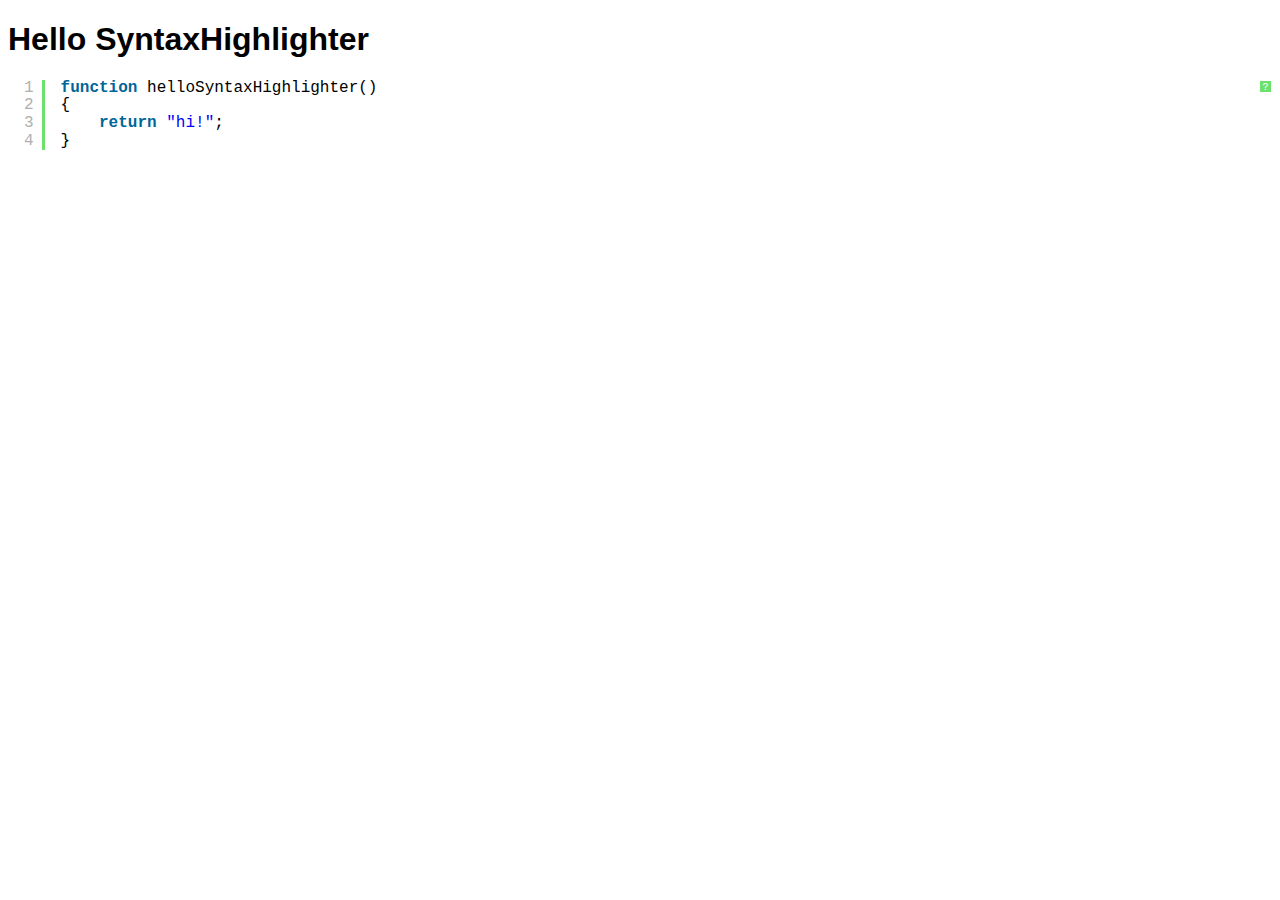
<file: external/syntaxhighlighter/index.html>
<!DOCTYPE html PUBLIC "-//W3C//DTD XHTML 1.0 Strict//EN" "http://www.w3.org/TR/xhtml1/DTD/xhtml1-strict.dtd">
<html xmlns="http://www.w3.org/1999/xhtml" xml:lang="en" lang="en">
<head>
	<meta http-equiv="Content-Type" content="text/html; charset=UTF-8" />
	<title>Hello SyntaxHighlighter</title>
	<script type="text/javascript" src="scripts/shCore.js"></script>
	<script type="text/javascript" src="scripts/shBrushJScript.js"></script>
	<link type="text/css" rel="stylesheet" href="styles/shCoreDefault.css"/>
	<script type="text/javascript">SyntaxHighlighter.all();</script>
</head>

<body style="background: white; font-family: Helvetica">

<h1>Hello SyntaxHighlighter</h1>
<pre class="brush: js;">
function helloSyntaxHighlighter()
{
	return "hi!";
}
</pre>

</html>
</file>
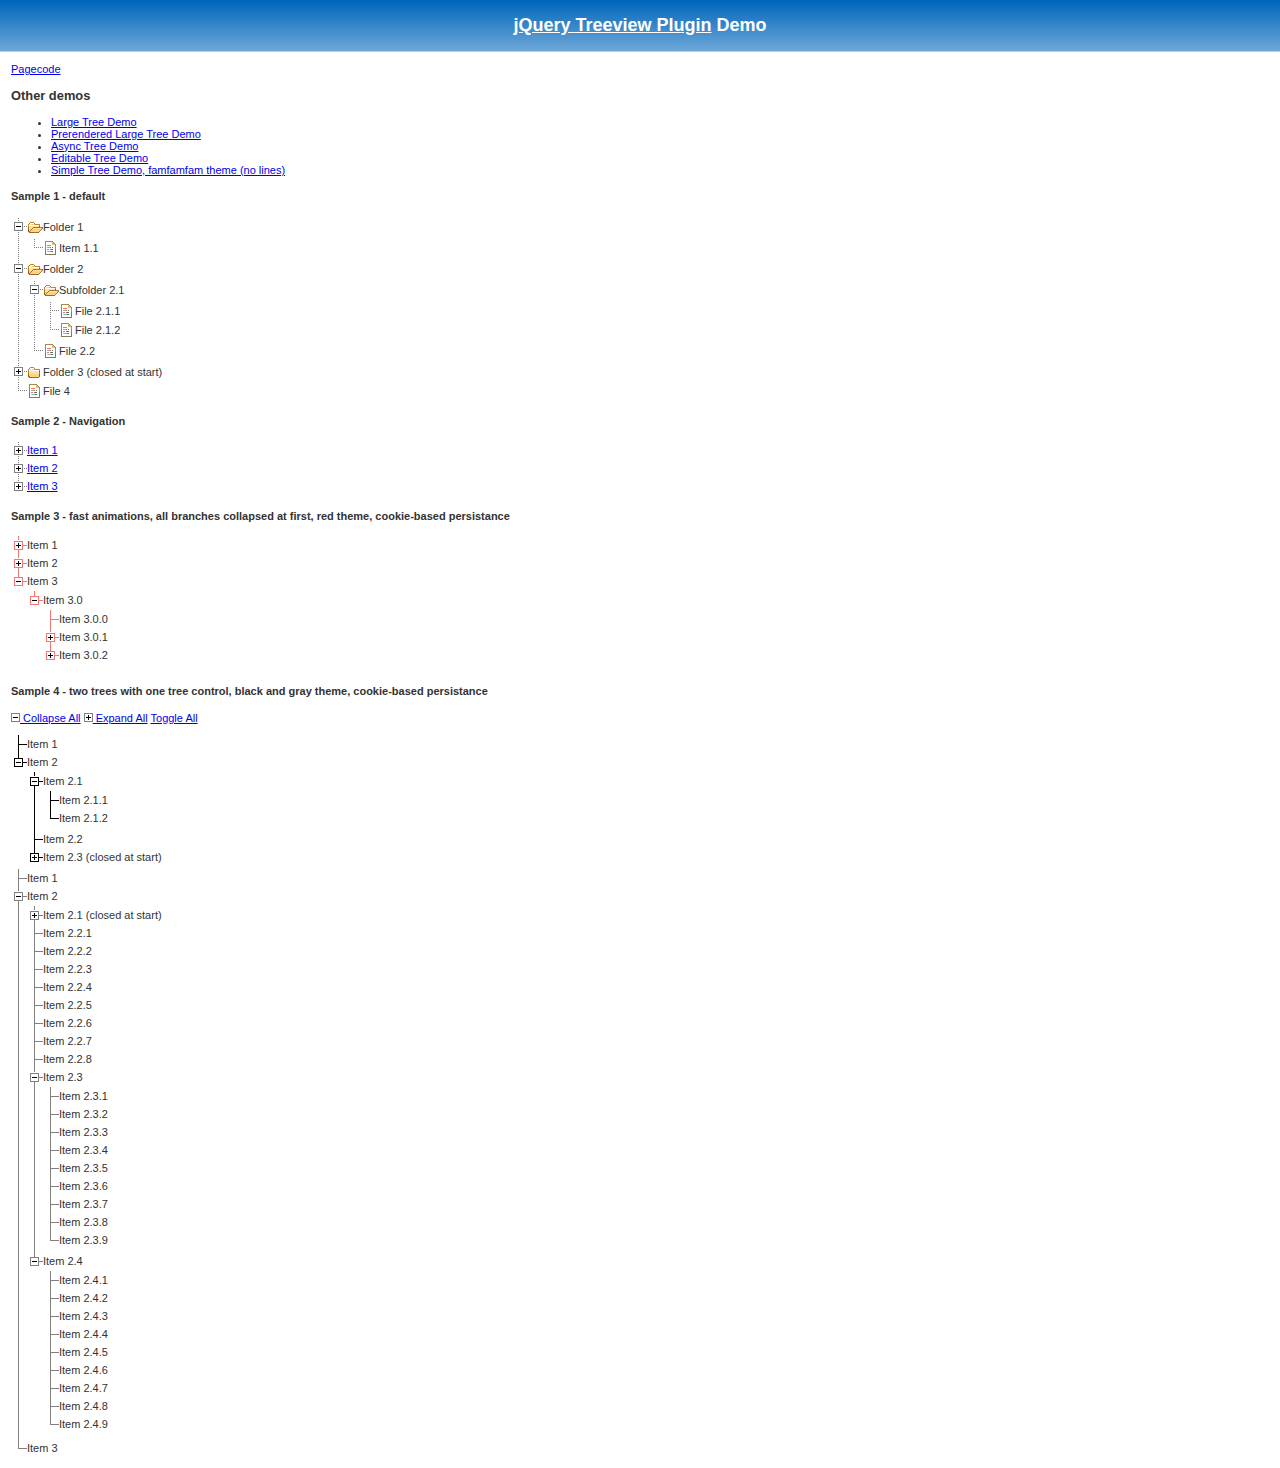
<file: external/treeview/demo/index.html>
<!DOCTYPE html PUBLIC "-//W3C//DTD XHTML 1.0 Transitional//EN" "http://www.w3.org/TR/xhtml1/DTD/xhtml1-transitional.dtd">
<html xmlns="http://www.w3.org/1999/xhtml">
<head>

	<meta http-equiv="content-type" content="text/html; charset=iso-8859-1"/>
	<title>jQuery treeview</title>

	<link rel="stylesheet" href="../jquery.treeview.css" />
	<link rel="stylesheet" href="screen.css" />

	<script src="https://ajax.googleapis.com/ajax/libs/jquery/1.7/jquery.min.js"></script>
	<script src="jquery.cookie.js"></script>
	<script src="../jquery.treeview.js"></script>

	<script type="text/javascript" src="demo.js"></script>

	</head>
	<body>

	<h1 id="banner"><a href="http://bassistance.de/jquery-plugins/jquery-plugin-treeview/">jQuery Treeview Plugin</a> Demo</h1>
	<div id="main">

	<a href="demo.js">Pagecode</a>

	<h3>Other demos</h3>
	<ul>
		<li><a href="large.html">Large Tree Demo</a></li>
		<li><a href="prerendered.html">Prerendered Large Tree Demo</a></li>
		<li><a href="async.html">Async Tree Demo</a></li>
		<li><a href="edit.html">Editable Tree Demo</a></li>
		<li><a href="simple.html">Simple Tree Demo, famfamfam theme (no lines)</a></li>
	</ul>

	<h4>Sample 1 - default</h4>
	<ul id="browser" class="filetree">
		<li><span class="folder">Folder 1</span>
			<ul>
				<li><span class="file">Item 1.1</span></li>
			</ul>
		</li>
		<li><span class="folder">Folder 2</span>
			<ul>
				<li><span class="folder">Subfolder 2.1</span>
					<ul id="folder21">
						<li><span class="file">File 2.1.1</span></li>
						<li><span class="file">File 2.1.2</span></li>
					</ul>
				</li>
				<li><span class="file">File 2.2</span></li>
			</ul>
		</li>
		<li class="closed"><span class="folder">Folder 3 (closed at start)</span>
			<ul>
				<li><span class="file">File 3.1</span></li>
			</ul>
		</li>
		<li><span class="file">File 4</span></li>
	</ul>

	<h4>Sample 2 - Navigation</h4>

	<ul id="navigation">
		<li><a href="?1">Item 1</a>
			<ul>
				<li><a href="?1.0">Item 1.0</a>
					<ul>
						<li><a href="?1.0.0">Item 1.0.0</a></li>
					</ul>
				</li>
				<li><a href="?1.1">Item 1.1</a></li>
				<li><a href="?1.2">Item 1.2</a>
					<ul>
						<li><a href="?1.2.0">Item 1.2.0</a>
						<ul>
							<li><a href="?1.2.0.0">Item 1.2.0.0</a></li>
							<li><a href="?1.2.0.1">Item 1.2.0.1</a></li>
							<li><a href="?1.2.0.2">Item 1.2.0.2</a></li>
						</ul>
					</li>
						<li><a href="?1.2.1">Item 1.2.1</a>
						<ul>
							<li><a href="?1.2.1.0">Item 1.2.1.0</a></li>
						</ul>
					</li>
						<li><a href="?1.2.2">Item 1.2.2</a>
						<ul>
							<li><a href="?1.2.2.0">Item 1.2.2.0</a></li>
							<li><a href="?1.2.2.1">Item 1.2.2.1</a></li>
							<li><a href="?1.2.2.2">Item 1.2.2.2</a></li>
						</ul>
					</li>
					</ul>
				</li>
			</ul>
		</li>
		<li><a href="?2">Item 2</a>
			<ul>
				<li><span>Item 2.0</span>
					<ul>
						<li><a href="?2.0.0">Item 2.0.0</a>
						<ul>
							<li><a href="?2.0.0.0">Item 2.0.0.0</a></li>
							<li><a href="?2.0.0.1">Item 2.0.0.1</a></li>
						</ul>
					</li>
					</ul>
				</li>
				<li><a href="?2.1">Item 2.1</a>
					<ul>
						<li><a href="?2.1.0">Item 2.1.0</a>
						<ul>
							<li><a href="?2.1.0.0">Item 2.1.0.0</a></li>
						</ul>
					</li>
						<li><a href="?2.1.1">Item 2.1.1</a>
						<ul>
							<li><a href="?2.1.1.0abc">Item 2.1.1.0</a></li>
							<li><a href="?2.1.1.1">Item 2.1.1.1</a></li>
							<li><a href="?2.1.1.2">Item 2.1.1.2</a></li>
						</ul>
					</li>
						<li><a href="?2.1.2">Item 2.1.2</a>
						<ul>
							<li><a href="?2.1.2.0">Item 2.1.2.0</a></li>
							<li><a href="?2.1.2.1">Item 2.1.2.1</a></li>
							<li><a href="?2.1.2.2">Item 2.1.2.2</a></li>
						</ul>
					</li>
					</ul>
				</li>
			</ul>
		</li>
		<li><a href="?3">Item 3</a>
			<ul>
				<li class="open"><a href="?3.0">Item 3.0</a>
					<ul>
						<li><a href="?3.0.0">Item 3.0.0</a></li>
						<li><a href="?3.0.1">Item 3.0.1</a>
							<ul>
								<li><a href="?3.0.1.0">Item 3.0.1.0</a></li>
								<li><a href="?3.0.1.1">Item 3.0.1.1</a></li>
							</ul>
						</li>
						<li><a href="?3.0.2">Item 3.0.2</a>
							<ul>
								<li><a href="?3.0.2.0">Item 3.0.2.0</a></li>
								<li><a href="?3.0.2.1">Item 3.0.2.1</a></li>
								<li><a href="?3.0.2.2">Item 3.0.2.2</a></li>
							</ul>
						</li>
					</ul>
				</li>
			</ul>
		</li>
	</ul>

	<h4>Sample 3 - fast animations, all branches collapsed at first, red theme, cookie-based persistance</h4>
	<ul id="red" class="treeview-red">
	<li><span>Item 1</span>
		<ul>
			<li><span>Item 1.0</span>
				<ul>
					<li><span>Item 1.0.0</span></li>
				</ul>
			</li>
			<li><span>Item 1.1</span></li>
			<li><span>Item 1.2</span>
				<ul>
					<li><span>Item 1.2.0</span>
					<ul>
						<li><span>Item 1.2.0.0</span></li>
						<li><span>Item 1.2.0.1</span></li>
						<li><span>Item 1.2.0.2</span></li>
					</ul>
				</li>
					<li><span>Item 1.2.1</span>
					<ul>
						<li><span>Item 1.2.1.0</span></li>
					</ul>
				</li>
					<li><span>Item 1.2.2</span>
					<ul>
						<li><span>Item 1.2.2.0</span></li>
						<li><span>Item 1.2.2.1</span></li>
						<li><span>Item 1.2.2.2</span></li>
					</ul>
				</li>
				</ul>
			</li>
		</ul>
	</li>
	<li><span>Item 2</span>
		<ul>
			<li><span>Item 2.0</span>
				<ul>
					<li><span>Item 2.0.0</span>
					<ul>
						<li><span>Item 2.0.0.0</span></li>
						<li><span>Item 2.0.0.1</span></li>
					</ul>
				</li>
				</ul>
			</li>
			<li><span>Item 2.1</span>
				<ul>
					<li><span>Item 2.1.0</span>
					<ul>
						<li><span>Item 2.1.0.0</span></li>
					</ul>
				</li>
					<li><span>Item 2.1.1</span>
					<ul>
						<li><span>Item 2.1.1.0</span></li>
						<li><span>Item 2.1.1.1</span></li>
						<li><span>Item 2.1.1.2</span></li>
					</ul>
				</li>
					<li><span>Item 2.1.2</span>
					<ul>
						<li><span>Item 2.1.2.0</span></li>
						<li><span>Item 2.1.2.1</span></li>
						<li><span>Item 2.1.2.2</span></li>
					</ul>
				</li>
				</ul>
			</li>
		</ul>
	</li>
	<li class="open"><span>Item 3</span>
		<ul>
			<li class="open"><span>Item 3.0</span>
				<ul>
					<li><span>Item 3.0.0</span></li>
					<li><span>Item 3.0.1</span>
					<ul>
						<li><span>Item 3.0.1.0</span></li>
						<li><span>Item 3.0.1.1</span></li>
					</ul>

				</li>
					<li><span>Item 3.0.2</span>
					<ul>
						<li><span>Item 3.0.2.0</span></li>
						<li><span>Item 3.0.2.1</span></li>
						<li><span>Item 3.0.2.2</span></li>
					</ul>
				</li>
				</ul>
			</li>
		</ul>
	</li>
	</ul>

	<h4>Sample 4 - two trees with one tree control, black and gray theme, cookie-based persistance</h4>
	<div id="treecontrol">
		<a title="Collapse the entire tree below" href="#"><img src="../images/minus.gif" /> Collapse All</a>
		<a title="Expand the entire tree below" href="#"><img src="../images/plus.gif" /> Expand All</a>
		<a title="Toggle the tree below, opening closed branches, closing open branches" href="#">Toggle All</a>
	</div>
	<ul id="black" class="treeview-black">
		<li>Item 1</li>
		<li>
			<span>Item 2</span>
			<ul>
				<li>
					<span>Item 2.1</span>
					<ul>
						<li>Item 2.1.1</li>
						<li>Item 2.1.2</li>
					</ul>
				</li>
				<li>Item 2.2</li>
				<li class="closed">
					<span>Item 2.3 (closed at start)</span>
					<ul>
						<li>Item 2.3.1</li>
						<li>Item 2.3.2</li>
					</ul>
				</li>
			</ul>
		</li>
	</ul>
	<ul id="gray" class="treeview-gray">
		<li>Item 1</li>
		<li>
			<span>Item 2</span>
			<ul>
				<li class="closed">
					<span>Item 2.1 (closed at start)</span>
					<ul>
						<li>Item 2.1.1</li>
						<li>Item 2.1.2</li>
					</ul>
				</li>
				<li>Item 2.2.1</li>
				<li>Item 2.2.2</li>
				<li>Item 2.2.3</li>
				<li>Item 2.2.4</li>
				<li>Item 2.2.5</li>
				<li>Item 2.2.6</li>
				<li>Item 2.2.7</li>
				<li>Item 2.2.8</li>
				<li>
					<span>Item 2.3</span>
					<ul>
						<li>Item 2.3.1</li>
						<li>Item 2.3.2</li>
						<li>Item 2.3.3</li>
						<li>Item 2.3.4</li>
						<li>Item 2.3.5</li>
						<li>Item 2.3.6</li>
						<li>Item 2.3.7</li>
						<li>Item 2.3.8</li>
						<li>Item 2.3.9</li>
					</ul>
				</li>
				<li>
					<span>Item 2.4</span>
					<ul>
						<li>Item 2.4.1</li>
						<li>Item 2.4.2</li>
						<li>Item 2.4.3</li>
						<li>Item 2.4.4</li>
						<li>Item 2.4.5</li>
						<li>Item 2.4.6</li>
						<li>Item 2.4.7</li>
						<li>Item 2.4.8</li>
						<li>Item 2.4.9</li>
					</ul>
				</li>
			</ul>
		</li>
		<li>Item 3</li>
	</ul>

</div>

</body></html>
</file>
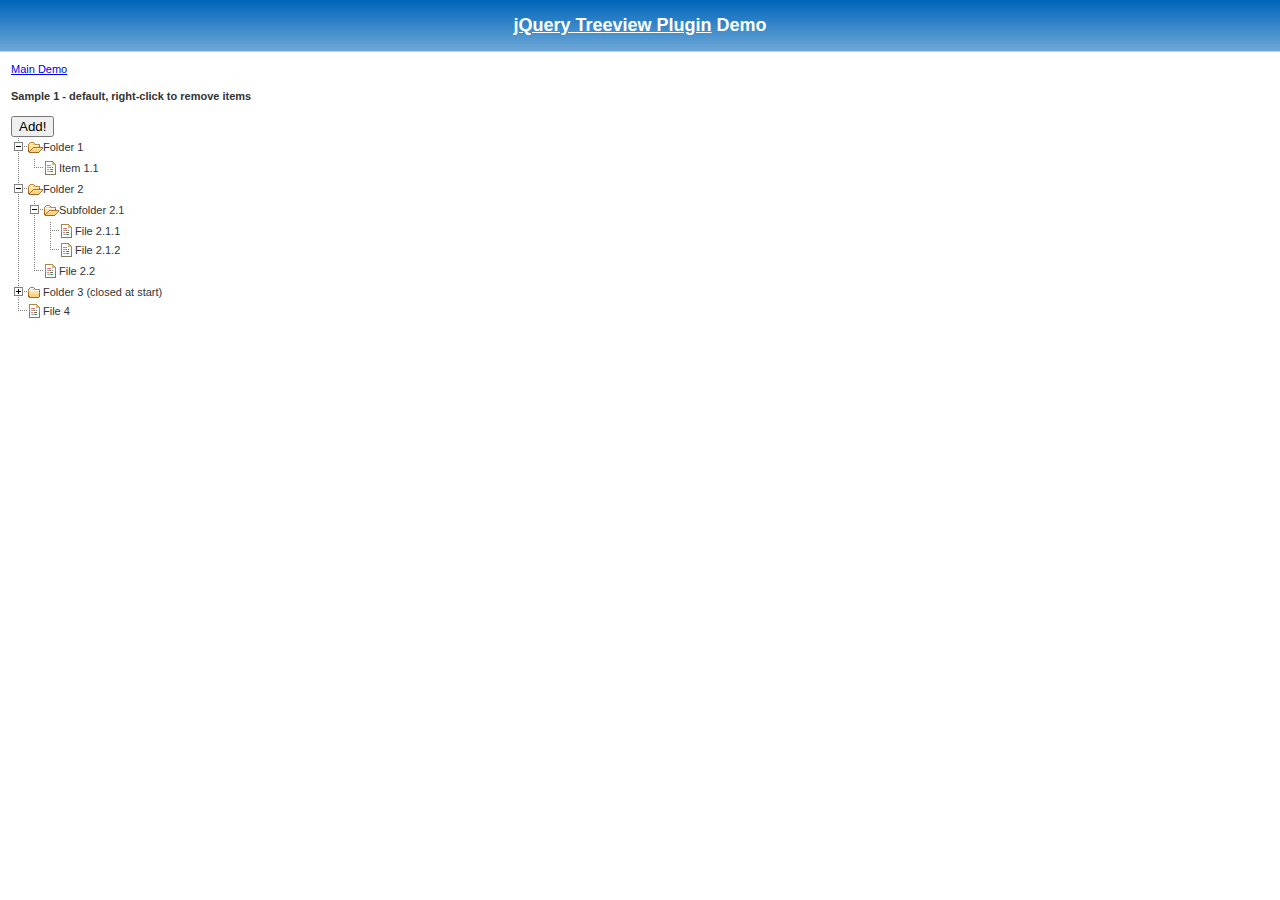
<file: external/treeview/demo/edit.html>
<!DOCTYPE html PUBLIC "-//W3C//DTD XHTML 1.0 Transitional//EN" "http://www.w3.org/TR/xhtml1/DTD/xhtml1-transitional.dtd">
<html xmlns="http://www.w3.org/1999/xhtml">
<head>

	<meta http-equiv="content-type" content="text/html; charset=iso-8859-1"/>
	<title>jQuery treeview</title>

	<link rel="stylesheet" href="../jquery.treeview.css" />
	<link rel="stylesheet" href="screen.css" />

	<script src="https://ajax.googleapis.com/ajax/libs/jquery/1.7/jquery.min.js"></script>
	<script src="jquery.cookie.js"></script>
	<script src="../jquery.treeview.js" type="text/javascript"></script>
	<script src="../jquery.treeview.edit.js" type="text/javascript"></script>

	<script type="text/javascript">
		$(function() {
			$("#browser").treeview();
			$("#add").click(function() {
				var branches = $("<li><span class='folder'>New Sublist</span><ul>" +
					"<li><span class='file'>Item1</span></li>" +
					"<li><span class='file'>Item2</span></li></ul></li>").appendTo("#browser");
				$("#browser").treeview({
					add: branches
				});
				branches = $("<li class='closed'><span class='folder'>New Sublist</span><ul><li><span class='file'>Item1</span></li><li><span class='file'>Item2</span></li></ul></li>").prependTo("#folder21");
				$("#browser").treeview({
					add: branches
				});
			});
			$("#browser").bind("contextmenu", function(event) {
				if ($(event.target).is("li") || $(event.target).parents("li").length) {
					$("#browser").treeview({
						remove: $(event.target).parents("li").filter(":first")
					});
					return false;
				}
			});
		})

	</script>

	</head>
	<body>

	<h1 id="banner"><a href="http://bassistance.de/jquery-plugins/jquery-plugin-treeview/">jQuery Treeview Plugin</a> Demo</h1>
	<div id="main">

	<a href=".">Main Demo</a>

	<h4>Sample 1 - default, right-click to remove items</h4>

	<button id="add">Add!</button>

	<ul id="browser" class="filetree">
		<li><span class="folder">Folder 1</span>
			<ul>
				<li><span class="file">Item 1.1</span></li>
			</ul>
		</li>
		<li><span class="folder">Folder 2</span>
			<ul>
				<li><span class="folder">Subfolder 2.1</span>
					<ul id="folder21">
						<li><span class="file">File 2.1.1</span></li>
						<li><span class="file">File 2.1.2</span></li>
					</ul>
				</li>
				<li><span class="file">File 2.2</span></li>
			</ul>
		</li>
		<li class="closed"><span class="folder">Folder 3 (closed at start)</span>
			<ul>
				<li><span class="file">File 3.1</span></li>
			</ul>
		</li>
		<li><span class="file">File 4</span></li>
	</ul>

	</div>

</body></html>
</file>
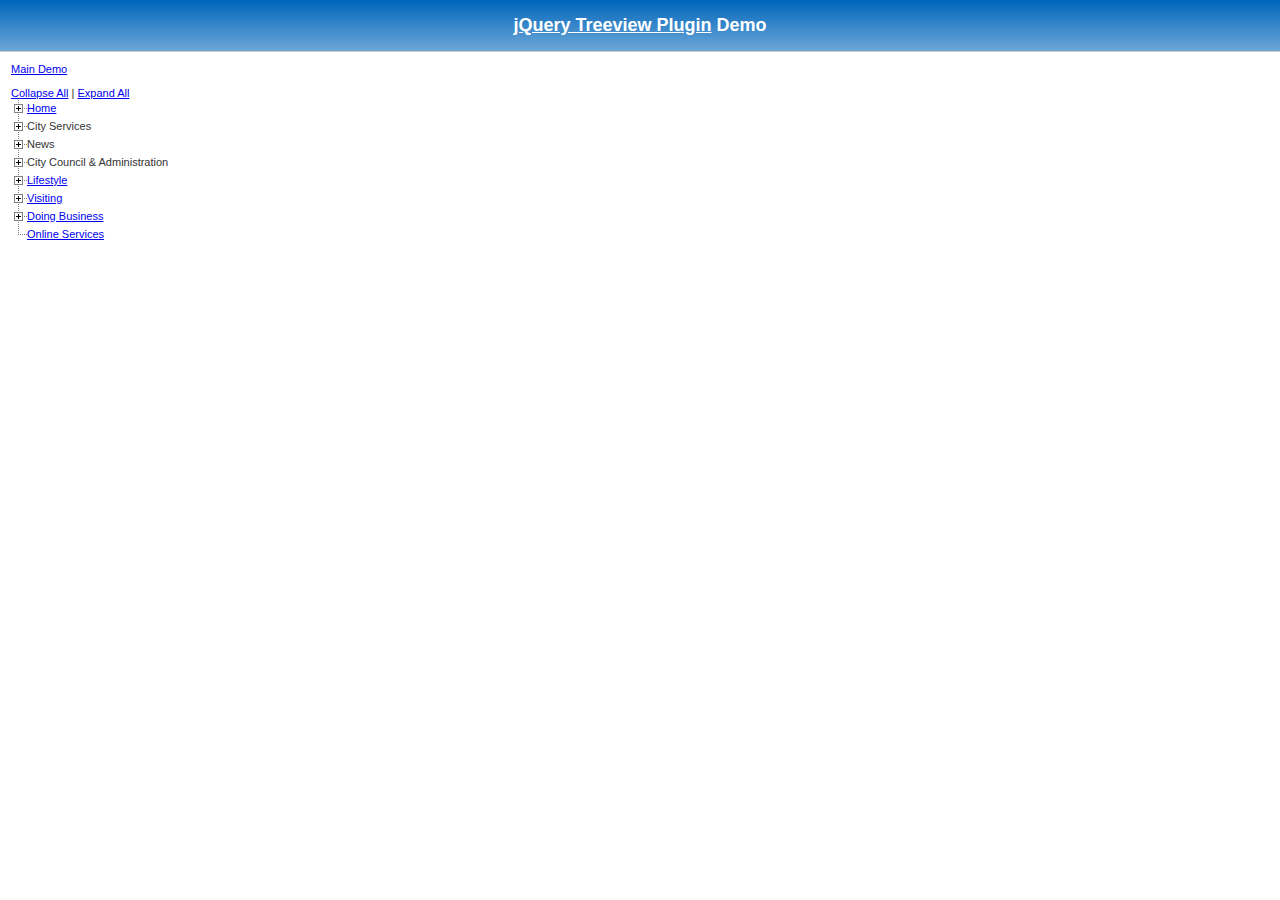
<file: external/treeview/demo/prerendered.html>
<!DOCTYPE html PUBLIC "-//W3C//DTD XHTML 1.0 Strict//EN" "http://www.w3.org/TR/xhtml1/DTD/xhtml1-strict.dtd">
<html xmlns="http://www.w3.org/1999/xhtml">
<head>

	<title>jQuery treeview</title>

	<link rel="stylesheet" href="../jquery.treeview.css" />
	<link rel="stylesheet" href="screen.css" />

	<script src="https://ajax.googleapis.com/ajax/libs/jquery/1.7/jquery.min.js"></script>
	<script src="jquery.cookie.js"></script>
	<script src="../jquery.treeview.js" type="text/javascript"></script>

	<script type="text/javascript">
		$(function() {
			$("#tree").treeview({
				collapsed: true,
				animated: "fast",
				control:"#sidetreecontrol",
				prerendered: true,
				persist: "location"
			});
		})

	</script>

</head>
<body>

	<h1 id="banner"><a href="http://bassistance.de/jquery-plugins/jquery-plugin-treeview/">jQuery Treeview Plugin</a> Demo</h1>
	<div id="main">

	<a href=".">Main Demo</a>

<div id="sidetree">
  <div class="treeheader">&nbsp;</div>
  <div id="sidetreecontrol"> <a href="?#">Collapse All</a> | <a href="?#">Expand All</a> </div>

  <ul class="treeview" id="tree">

	<li class="expandable"><div class="hitarea expandable-hitarea"></div><a href="?/index.cfm">Home</a>
	<ul style="display: none;">
		<li><a href="?/enewsletters/index.cfm">Airdrie eNewsletters </a></li>
		<li><a href="?/index.cfm">Airdrie Directories</a></li>
		<li><a href="?/economic_development/video/index.cfm">Airdrie Life Video</a></li>

		<li><a href="?/index.cfm">Airdrie News</a></li>

		<li><a href="?/index.cfm">Airdrie Quick Links</a></li>
		<li><a href="?http://weather.ibegin.com/ca/ab/airdrie/" target="_blank">Airdrie Weather</a></li>
		<li><a href="?/human_resources/index.cfm">Careers</a> | <a href="?/contact_us/index.cfm">Contact Us</a> | <a href="?/site_map/index.cfm">Site Map</a> | <a href="?/links/index.cfm">Links</a></li>

		<li><a href="?/calendars/index.cfm">Community Calendar </a></li>
		<li><a href="?/conditions_of_use/index.cfm">Conditions of Use and Privacy Statement</a></li>
		<li><a href="?/index.cfm">I'd like to find out about... </a></li>
		<li><a href="?/index.cfm">Opportunities</a></li>
		<li><a href="?/links/index.cfm">Resource Links</a></li>
		<li class="last"><a href="?/index.cfm">Special Notices</a></li>

	</ul>
	</li>
	<li class="expandable"><div class="hitarea expandable-hitarea"></div><span>City Services</span>
	<ul style="display: none;">
		<li class="expandable"><div class="hitarea expandable-hitarea"></div><a href="?/assessment/index.cfm">Assessment</a>
		<ul style="display: none;">
			<li><a href="?/assessment/assessment_faqs.cfm">Assessment FAQs</a></li>

			<li><a href="?/assessment/property_assessment_notices.cfm">2007 Property Assessment Notices</a></li>
			<li><a href="?http://www.creb.com/" target="_blank">CREB</a></li>
			<li><a href="?/assessment/non_residential_assessment_tax_comparisons.cfm">Non-Residential Assessment / Tax Comparisons</a></li>
			<li><a href="?/assessment/how_to_file_a_complaint.cfm">How to File a Complaint</a></li>
			<li class="last"><a href="?/assessment/supplementary_assessment_tax.cfm">Supplementary Assessment and Tax</a></li>
		</ul>

		</li>
		<li class="expandable"><div class="hitarea expandable-hitarea"></div><a href="?/building_development/index.cfm">Building &amp; Development </a>
		<ul style="display: none;">
			<li class="expandable"><div class="hitarea expandable-hitarea"></div><a href="?/building_inspections/index.cfm">Building Inspections</a>
			<ul style="display: none;">
				<li><a href="?/building_inspections/builder_forums.cfm">Builder Forums</a></li>

				<li><a href="?/building_inspections/contact_us.cfm">Contact Us</a></li>
				<li><a href="?/building_inspections/contractor_notices.cfm">Contractor Notices</a></li>
				<li><a href="?/building_inspections/inspector_guidelines.cfm">Inspector Guidelines</a></li>
				<li><a href="?/building_inspections/links.cfm">Links</a></li>
				<li class="expandable lastExpandable"><div class="hitarea expandable-hitarea lastExpandable-hitarea"></div><a href="?/building_inspections/statistics_2007.cfm">Statistics</a>
				<ul style="display: none;">

					<li><a href="?/building_inspections/statistics_2006.cfm">Statistics 2006</a></li>
					<li class="last"><a href="?/building_inspections/statistics_2005.cfm">Statistics 2005</a></li>
				</ul>
				</li>
			</ul>
			</li>
			<li class="expandable"><div class="hitarea expandable-hitarea"></div><a title="City Infrastructure" href="?/building_development/city_infrastructure/index.cfm">City Infrastructure</a>

			<ul style="display: none;">

				<li><a href="?/building_development/city_infrastructure/roadway_improvement.cfm">Roadway Improvement</a></li>
				<li><a href="?/building_development/city_infrastructure/traffic.cfm">Traffic</a></li>
				<li><a href="?/building_development/city_infrastructure/transportation_planning.cfm">Transportation &amp; Infrastructure Planning</a></li>
				<li class="last"><a href="?/building_development/city_infrastructure/water_sewer_construction.cfm">Water &amp; Sewer Construction</a></li>

			</ul>
			</li>
			<li class="expandable"><div class="hitarea expandable-hitarea"></div><a title="Commercial/Industrial Development" href="?/building_development/commercial_industrial_development/index.cfm">Commercial / Industrial / Multi-Family Development</a>
			<ul style="display: none;">
				<li><a title="Call Before You Dig" href="?/building_development/commercial_industrial_development/call_before_you_dig.cfm">Call Before You Dig</a></li>
				<li><a title="New Development" href="?/building_development/commercial_industrial_development/new_development.cfm">New Development</a></li>
				<li><a title="Existing Development" href="?/building_development/commercial_industrial_development/existing_development.cfm">Existing Development</a></li>

				<li><a title="Signage" href="?/building_development/commercial_industrial_development/signage.cfm">Signage</a></li>
				<li><a title="Notice of Development" href="?/building_development/planning/notice_of_development/notice_of_development.cfm">Notice of Development</a></li>
				<li><a title="Appeals" href="?/public_meetings/appeals/index.cfm">Appeals</a></li>
				<li><a title="Customer Feedback" href="?/building_development/commercial_industrial_development/customer_feedback.cfm">Customer Feedback</a></li>
				<li><a title="Certificate of Compliance" href="?/building_development/commercial_industrial_development/certificate_of_compliance.cfm">Certificate of Compliance</a></li>
				<li><a title="Permit Applications &amp; Forms" href="?/building_development/commercial_industrial_development/permit_applications_forms.cfm">Permit Applications &amp; Forms</a></li>

				<li class="last"><a title="Fees" href="?/building_development/commercial_industrial_development/fees.cfm">Fees</a></li>
			</ul>
			</li>
			<li class="expandable lastExpandable"><div class="hitarea expandable-hitarea lastExpandable-hitarea"></div><!-- This links to an empty content page (25 Sept 2007) --> <a title="Residential Development" href="?/building_development/residential_development/index.cfm">Residential Development</a>
			<ul style="display: none;">
				<li><a title="Call Before You Dig" href="?/building_development/residential_construction/building_permit_requirements.cfm">Building Permit Requirements</a></li>
				<li><a title="New Development" href="?/building_development/residential_construction/new_homes.cfm">New Homes</a></li>

				<li><a title="Existing Development" href="?/building_development/residential_construction/basements.cfm">Basements</a></li>
				<li><a title="Signage" href="?/building_development/commercial_industrial_development/call_before_you_dig.cfm">Call Before You Dig</a></li>
				<li><a title="Decks" href="?/building_development/residential_development/decks.cfm">Decks</a></li>
				<li><a title="Detached Garages or Accessory Building" href="?/building_development/residential_development/detached_garages_or_accessory_building.cfm">Detached Garages or Accessory Building</a></li>
				<li><a title="Grading" href="?/building_development/residential_development/grading.cfm">Grading</a></li>
				<li><a title="Fences" href="?/building_development/residential_development/fences.cfm">Fences</a></li>

				<li><a title="Applications, Permits &amp; Checklists" href="?/building_development/residential_development/applications_permits_checklists.cfm">Applications, Permits &amp; Checklists</a></li>
				<li><a title="Certificate of Compliance" href="?/building_development/commercial_industrial_development/certificate_of_compliance.cfm">Certificate of Compliance</a></li>
				<li><a title="Fees" href="?/building_development/residential_development/fees.cfm">Fees</a></li>
				<li><a title="Notice of Development" href="?/building_development/planning/notice_of_development/notice_of_development.cfm">Notice of Development</a></li>
				<li class="last"><a title="Street Addresses for New Construction" href="?/gis/index.cfm">Street Addresses for New Construction</a></li>

			</ul>
			</li>
		</ul>
		</li>
		<li class="expandable"><div class="hitarea expandable-hitarea"></div><a href="?/community_safety/index.cfm">Community Safety</a>
		<ul style="display: none;">
			<li><a href="?/disaster_services/index.cfm">Disaster Services</a></li>

			<li><a href="?/emergency_services/index.cfm">Emergency Services</a></li>
			<li><a href="?/municipal_enforcement/index.cfm">Municipal Enforcement</a></li>
			<li class="expandable lastExpandable"><div class="hitarea expandable-hitarea lastExpandable-hitarea"></div><a href="?/rcmp/index.cfm">Royal Canadian Mounted Police</a>
			<ul style="display: none;">
				<li><a title="Community Partnership Programs" href="?/rcmp/community_partnership_programs.cfm">Community Partnership Programs</a></li>
				<li class="last"><a title="Traffic Services" href="?/rcmp/traffic_services.cfm">Traffic Services</a></li>

			</ul>
			</li>
		</ul>
		</li>
		<li class="expandable"><div class="hitarea expandable-hitarea"></div><a href="?/community_services/index.cfm">Community Services</a>
		<ul style="display: none;">
			<li><a href="?/directories/community_directory/index.cfm">Community Directory</a></li>

			<li class="last"><a href="?/calendars/index.cfm">Community Calendar</a></li>

		</ul>
		</li>
		<li><a href="?/engineering/index.cfm">Engineering Services </a></li>
		<li><a href="?/finance/index.cfm">Finance</a></li>
		<li><a href="?/gis/index.cfm">Maps (GIS)</a></li>

		<li><a href="?/parks/parks_recreation.cfm">Parks &amp; Recreation</a></li>

		<li><a href="?/public_works/index.cfm">Public Works</a></li>
		<li class="expandable"><div class="hitarea expandable-hitarea"></div><a href="?/recycling_waste/index.cfm">Recycling, Waste &amp; Composting</a>
		<ul style="display: none;">
			<li class="last"><a href="?/environmental_services/index.cfm">Environmental Services </a></li>

		</ul>
		</li>

		<li><a href="?/social_planning/index.cfm">Social Planning</a></li>
		<li><a href="?/taxation/index.cfm">Taxation</a></li>
		<li><a href="?/transit/index.cfm">Transit</a></li>
		<li class="last"><a href="?/utilities/index.cfm">Water &amp; Sewer (Utilities)</a></li>

	</ul>
	</li>

	<li class="expandable"><div class="hitarea expandable-hitarea"></div><span>News</span>
	<ul style="display: none;">
		<li class="expandable"><div class="hitarea expandable-hitarea"></div><a href="?/enewsletters/index.cfm">Airdrie eNewsletters</a>
		<ul style="display: none;">
			<li><a href="?http://www.industrymailout.com/Industry/View.aspx?id=50169&amp;p=679b" target="_new">Airdrie Today eNewsletter</a></li>

			<li><a href="?http://www.industrymailout.com/Industry/View.aspx?id=47265&amp;q=0&amp;qz=4c4af0" target="_new">Airdrie @Work eNewsletter</a></li>
			<li class="last"><a href="?http://www.industrymailout.com/Industry/Archives.aspx?m=2682&amp;qz=73249dbb" target="_new">Airdrie eNewsletter Archive</a></li>

		</ul>
		</li>
		<li><a href="?/calendars/index.cfm">Community Calendar</a></li>
		<li><a href="?/community_news/index.cfm">Community News</a></li>

		<li class="expandable"><div class="hitarea expandable-hitarea"></div><a href="?/news_release/index.cfm">News Releases</a> (2007)
		<ul style="display: none;">
			<li><a href="?/news_release/2006/index.cfm" title="2006 News Releases">2006 News Releases</a></li>

			<li><a href="?/news_release/2005/index.cfm" title="2005 News Releases">2005 News Releases</a></li>
			<li class="last"><a href="?/news_release/2004/index.cfm" title="2004 News Releases">2004 News Releases</a></li>
		</ul>

		</li>
		<li><a href="?/building_development/planning/notice_of_development/notice_of_development.cfm">Notice of Development </a></li>
		<li><a href="?/photogallery/index.cfm">Photo Gallery</a></li>
		<li class="expandable"><div class="hitarea expandable-hitarea"></div><a href="?/public_meetings/index.cfm">Public Meetings</a>

		<ul style="display: none;">
			<li><a href="?/public_meetings/appeals/index.cfm">Appeals</a></li>

			<li><a href="?/public_meetings/open_houses/index.cfm">Open Houses</a></li>
			<li class="last"><a href="?/public_meetings/public_hearings/index.cfm">Public Hearings</a></li>
		</ul>
		</li>
		<li class="expandable lastExpandable"><div class="hitarea expandable-hitarea lastExpandable-hitarea"></div><a href="?/publications/index.cfm">Publications</a>

		<ul style="display: none;">
			<li><a href="?/publications/pdf/AirdrieLIFE_fall2006.pdf">Airdrie Life Magazine</a> (16MB, .PDF)</li>

			<li><a href="?/publications/pdf/report_for_2005.pdf">Annual Economic Report</a> (5 MB, .PDF)</li>
			<li class="last"><a href="?/publications/pdf/Airdrie%20community%20report%20for%202006_sm.pdf">Annual Community Report</a></li>
		</ul>

		</li>
	</ul>
	</li>

	<li class="expandable"><div class="hitarea expandable-hitarea"></div><span>City Council &amp; Administration </span>
	<ul style="display: none;">
		<li class="expandable"><div class="hitarea expandable-hitarea"></div><a href="?/election/index.cfm">2007 Election</a>
		<ul style="display: none;">

			<li><a href="?/election/city_council.cfm" title="City Council">City Council</a></li>
			<li><a href="?/election/candidates.cfm" title="Candidates">Candidates</a></li>

			<li><a href="?/election/candidate_information_package.cfm" title="Candidate Information Package">Candidate Information Package</a></li>
			<li><a href="?/election/faq.cfm" title="Frequently Asked Questions">Frequently Asked Questions</a></li>
			<li><a href="?/election/how_to_vote.cfm" title="How to Vote">How to Vote</a></li>
			<li><a href="?/election/media.cfm" title="Media">Media</a></li>

			<li class="last"><a href="?/election/past_elections.cfm" title="Past Elections">Past Elections</a></li>
		</ul>

		</li>
		<li><a href="?/finance/budget_at_a_glance.cfm">Budget</a></li>
		<li class="expandable"><div class="hitarea expandable-hitarea"></div><a href="?/city_council/bylaws/index.cfm">Bylaws</a>
		<ul style="display: none;">
			<li><a href="?/city_council/bylaws/how_bylaws_are_passed.cfm">How Bylaws Are Passed</a></li>

			<li><a href="?/city_council/bylaws/new_laws.cfm">New Laws</a></li>

			<li class="last"><a href="?/city_council/policies.cfm">Policies</a></li>
		</ul>
		</li>
		<li><a href="?/economic_development/census/index.cfm">Census</a></li>
		<li class="last"><a href="?/city_council/index.cfm">City Council</a></li>

	</ul>
	<ul style="display: none;">

		<li><a href="?/city_council/board_appointments.cfm">Board Appointments</a></li>
		<li class="expandable"><div class="hitarea expandable-hitarea"></div><a href="?/city_council/committees_boards_commission.cfm">Committees / Boards / Commssion</a>
		<ul style="display: none;">
			<li><a href="?/city_council/library_board.cfm" title="Airdrie Municipal Library Board">Airdrie Municipal Library Board</a></li>
			<li><a href="?/city_council/assessment_review_board.cfm" title="Assessment Review Board">Assessment Review Board</a></li>

			<li><a href="?/city_council/community_service_advisory_board.cfm" title="Community Services Advisory Board">Community Services Advisory Board</a></li>

			<li><a href="?/city_council/enviromental_advisory_board.cfm" title="Environmental Advisory Board">Environmental Advisory Board</a></li>
			<li><a href="?/city_council/finance_committee.cfm" title="Finance Advisory Committee">Finance Advisory Committee</a></li>
			<li><a href="?/city_council/municipal_planning_commission.cfm" title="Municipal Planning Commission">Municipal Planning Commission</a></li>
			<li><a href="?/city_council/municipal_police_committee.cfm" title="Municipal Police Committee">Municipal Police Committee</a></li>
			<li class="last"><a href="?/city_council/subdivision_development_appeal_board.cfm" title="Subdivision and Development Appeal Board">Subdivision and Development Appeal Board</a></li>

		</ul>

		</li>
		<li><a href="?/city_council/faq.cfm">Frequently Asked Questions (FAQ's)</a></li>
		<li><a href="?/city_council/mayors_message.cfm">Mayor's Message</a></li>
		<li><a href="?/city_council/mission_vision.cfm">Mission and Vision</a></li>
		<li><a href="?/city_council/meet_your_council.cfm">Meet Your Council</a></li>
		<li class="expandable"><div class="hitarea expandable-hitarea"></div><a href="?/city_council/strategic_priorities.cfm">Strategic Priorities</a>

		<ul style="display: none;">
			<li><a href="?/city_council/strategic_priorities.cfm" title="Strategic Priorities 2008">Strategic Priorities 2008</a></li>
			<li><a href="?/city_council/strategic_priorities_07.cfm" title="Strategic Priorities 2007">Strategic Priorities 2007</a></li>
			<li><a href="?/city_council/strategic_priorities_06.cfm" title="Strategic Priorities 2006">Strategic Priorities 2006</a></li>
			<li><a href="?/city_council/strategic_priorities_05.cfm" title="Strategic Priorities 2005">Strategic Priorities 2005</a></li>
			<li class="last"><a href="?/city_council/strategic_priorities_04.cfm" title="Strategic Priorities 2004">Strategic Priorities 2004</a></li>

		</ul>
		</li>
		<li class="expandable"><div class="hitarea expandable-hitarea"></div><a href="?/city_council/city_council_meetings.cfm">City Council Meetings</a>
		<ul style="display: none;">
			<li class="expandable"><div class="hitarea expandable-hitarea"></div><a href="?/city_council/agendas/2007_agendas.cfm">City Council Meeting Agendas</a>
			<ul style="display: none;">
				<li><a href="?/city_council/agendas/2007_agendas.cfm" title="2007 Agendas">2007 City Council Meeting Agendas</a></li>

				<li><a href="?/city_council/agendas/2006_agendas.cfm" title="2006 Agendas">2006 City Council Meeting Agendas</a></li>
				<li><a href="?/city_council/agendas/2005_agendas.cfm" title="2005 Agendas">2005 City Council Meeting Agendas</a></li>
				<li class="last"><a href="?/city_council/agendas/2004_agendas.cfm" title="2004 Agendas">2004 City Council Meeting Agendas</a></li>
			</ul>
			</li>
			<li class="expandable"><div class="hitarea expandable-hitarea"></div><a href="?/city_council/minutes/2007_minutes.cfm">City Council Meeting Minutes</a>

			<ul style="display: none;">

				<li><a href="?/city_council/minutes/2007_minutes.cfm" title="2007 City Council Meeting Minutes">2007 City Council Meeting Minutes</a></li>
				<li><a href="?/city_council/minutes/2006_minutes.cfm" title="2006 City Council Meeting Minutes">2006 City Council Meeting Minutes</a></li>
				<li><a href="?/city_council/minutes/2005_minutes.cfm" title="2005 City Council Meeting Minutes">2005 City Council Meeting Minutes</a></li>
				<li class="last"><a href="?/city_council/minutes/2004_minutes.cfm" title="2004 City Council Meeting Minutes">2004 City Council Meeting Minutes</a></li>
			</ul>

			</li>
			<li class="expandable"><div class="hitarea expandable-hitarea"></div><a href="?/city_council/synopsis/2007_synopsis.cfm">City Council Meeting Synopsis</a>

			<ul style="display: none;">
				<li><a href="?/city_council/synopsis/2007_synopsis.cfm" title="2007 City Council Meeting Synopsis">2007 City Council Meeting Synopsis</a></li>
				<li><a href="?/city_council/synopsis/2006_synopsis.cfm" title="2006 City Council Meeting Synopsis">2006 City Council Meeting Synopsis</a></li>
				<li><a href="?/city_council/synopsis/2005_synopsis.cfm" title="2005 City Council Meeting Synopsis">2005 City Council Meeting Synopsis</a></li>

				<li class="last"><a href="?/city_council/synopsis/2004_synopsis.cfm" title="2004 City Council Meeting Synopsis">2004 City Council Meeting Synopsis</a></li>
			</ul>
			</li>

			<li class="last"><a href="?/city_council/how_to_go_to_council.cfm">How to Go to Council</a></li>
		</ul>
		</li>
		<li><a href="?/city_council/foip.cfm">FOIP</a></li>

		<li><a href="?/city_council/how_government_works.cfm">How Government Works</a></li>
		<li class="expandable"><div class="hitarea expandable-hitarea"></div><a href="?/city_council/legislative_admin_services.cfm">Legislative &amp; Admin Services</a>

		<ul style="display: none;">
			<li class="last"><a href="?/city_council/city_managers_message.cfm">City Manager's Message</a></li>
		</ul>
		</li>

		<li class="last"><a href="?/org_chart/index.cfm">Organizational Chart</a></li>
	</ul>
	</li>
	<li class="expandable"><div class="hitarea expandable-hitarea"></div><a href="?lifestyle">Lifestyle</a>

	<ul style="display: none;">
		<li class="expandable"><div class="hitarea expandable-hitarea"></div><a href="?/about_airdrie/index.cfm">About Airdrie</a>
		<ul style="display: none;">

			<li class="last"><a href="?/about_airdrie/history.cfm">History</a></li>
		</ul>
		</li>
		<li class="expandable"><div class="hitarea expandable-hitarea"></div><a href="?/arts_culture/index.cfm">Arts &amp; Culture</a>

		<ul style="display: none;">
			<li><a href="?/arts_culture/airdrie_art.cfm">Airdrie Art</a></li>

			<li><a href="?http://www.airdriepubliclibrary.ca/" target="_new">Airdrie Public Library</a></li>
			<li><a href="?/arts_culture/airdrie_rodeo_ranch.cfm">Airdrie Rodeo Ranch</a></li>
			<li><a href="?/twinning_program/index.cfm">Korean Twinning Program</a></li>

			<li><a href="?/arts_culture/little_theatre_association.cfm">Little Theatre Association</a></li>
			<li><a href="?/sport_community_facilities/nose_creek_valley_museum.cfm" target="_new">Nose Creek Valley Museum</a></li>

			<li class="last"><a href="?http://www.rockyview.ab.ca/rvae/" target="_new">Rocky View Adult Education</a></li>
		</ul>
		</li>
		<li class="expandable"><div class="hitarea expandable-hitarea"></div><a href="?/bert_church_theatre/index.cfm">Bert Church LIVE Theatre</a>
		<ul style="display: none;">

			<li><a href="?/bert_church_theatre/about_us.cfm" title="About Us">About Us</a></li>
			<li><a href="?/bert_church_theatre/season_program.cfm" title="Current Season Program">Current Season Program</a></li>

			<li><a href="?/bert_church_theatre/box_office.cfm" title="Box Office">Box Office</a></li>
			<li><a href="?/bert_church_theatre/theatre_rental.cfm" title="Theatre Rental">Theatre Rental</a></li>
			<li><a href="?/bert_church_theatre/technical_specifications.cfm" title="Technical Specifications">Technical Specifications</a></li>
			<li><a href="?/bert_church_theatre/contact_us.cfm" title="Contact Us">Contact Us</a></li>

			<li><a href="?/bert_church_theatre/photogallery.cfm" title="Photo Gallery">Photo Gallery</a></li>
			<li><a href="?/bert_church_theatre/links.cfm" title="Links">Links</a></li>

			<li class="last"><a href="?http://www.theresawasden.com/music_in_common.htm" target="_blank" title="Performing Arts Classes">Performing Arts Classes</a></li>
		</ul>
		</li>
		<li class="expandable"><div class="hitarea expandable-hitarea"></div><a href="?/elrwc/index.cfm">East Lake Recreation &amp; Wellness Centre</a>

		<ul style="display: none;">
			<li><a href="?/elrwc/about_facility.cfm" title="About the Facility">About the Facility</a></li>

			<li><a href="?/elrwc/contact.cfm" title="Contact Us">Contact Us</a></li>
			<li><a href="?/elrwc/forms.cfm" title="Forms">Forms</a></li>
			<li><a href="?/elrwc/future_phases.cfm" title="Future Phases">Future Phases</a></li>
			<li class="expandable"><div class="hitarea expandable-hitarea"></div><a href="?/elrwc/hours_operation.cfm" title="Hours of Operation &amp; Schedules">Hours of Operation &amp; Schedules</a>

			<ul style="display: none;">

				<li class="last"><a href="?/elrwc/schedules.cfm">Schedules</a></li>
			</ul>
			</li>
			<li><a href="?/elrwc/city_guide.cfm" title="In the City Guide">In the City Guide</a></li>
			<li><a href="?/elrwc/opportunities_events.cfm" title="Opportunities &amp; Events">Opportunities &amp; Events</a></li>

			<li class="expandable"><div class="hitarea expandable-hitarea"></div><a href="?/elrwc/programs_services.cfm" title="Programs &amp; Services">Programs &amp; Services</a>

			<ul style="display: none;">
				<li class="expandable"><div class="hitarea expandable-hitarea"></div><a title="Aquatics" href="?/elrwc/aquatics.cfm">Aquatics</a>
				<ul style="display: none;">
					<li class="last"><a title="Water Drop-in Classes" href="?/elrwc/water_classes.cfm">Water Drop-in Classes</a></li>

				</ul>
				</li>
				<li><a title="Child Care Services" href="?/elrwc/child_services.cfm">Child Care Services</a></li>

				<li><a title="Children Activities" href="?/elrwc/children_activities.cfm">Children Activities</a></li>
				<li class="expandable"><div class="hitarea expandable-hitarea"></div><a title="Fitness &amp; Wellness" href="?/elrwc/fitness_wellness.cfm">Fitness &amp; Wellness</a>

				<ul style="display: none;">
					<li><a title="Dry Land Drop-in Classes" href="?/elrwc/land_classes.cfm">Dry Land Drop-in Classes</a></li>
					<li class="last"><a title="Fitness &amp; Wellness Services" href="?/elrwc/fitness_wellness_services.cfm">Fitness &amp; Wellness Services</a></li>

				</ul>
				</li>
				<li><a title="Party Packages" href="?/elrwc/party_packages.cfm">Party Packages</a></li>

				<li class="last"><a title="Room Rentals" href="?/elrwc/room_rentals.cfm">Room Rentals</a></li>
			</ul>
			</li>
			<li><a href="?/elrwc/rates_fees.cfm" title="Rates &amp; Fees">Rates &amp; Fees</a></li>

			<li class="last"><a href="?/elrwc/register_now.cfm" title="Register Now">Register Now</a></li>

		</ul>
		</li>
		<li><a href="?/education/index.cfm">Education</a></li>
		<li><a href="?/health/index.cfm">Health</a></li>
		<li><a href="?/gis/index.cfm">Maps (GIS)</a></li>

		<li><a href="?/parks/parks_recreation.cfm">Parks &amp; Recreation</a></li>

		<li class="expandable"><div class="hitarea expandable-hitarea"></div><a title="Parks" href="?/parks/index.cfm">Parks</a>
		<ul style="display: none;">
			<li class="expandable"><div class="hitarea expandable-hitarea"></div><a title="City Parks Programs" href="?city_parks_programs.cfm">City Parks Programs</a>
			<ul style="display: none;">
				<li><a href="?airdrie_horticulture_society.cfm" title="Airdrie Horticulture Society">Airdrie Horticulture Society</a></li>

				<li><a href="?communities_in_bloom.cfm" title="Communities in Bloom">Communities in Bloom</a></li>
				<li><a href="?community_garden.cfm" title="Community Garden">Community Garden</a></li>

				<li class="last"><a href="?landscape_awards_program.cfm" title="Landscape Awards Program">Landscape Awards Program</a></li>
			</ul>
			</li>
			<li class="expandable"><div class="hitarea expandable-hitarea"></div><a title="Maintenance" href="?maintenance.cfm">Maintenance</a>

			<ul style="display: none;">
				<li><a href="?dandelions.cfm" title="Dandelions">Dandelions</a></li>
				<li><a href="?gophers.cfm" title="Gophers">Gophers</a></li>

				<li><a href="?grass_cutting.cfm" title="Grass Cutting">Grass Cutting</a></li>
				<li class="last"><a href="?pathway_snow_removal.cfm" title="Pathway Snow Removal">Pathway Snow Removal</a></li>
			</ul>

			</li>
			<li><a title="Maps" href="?/gis/index.cfm">Maps</a></li>
			<li class="expandable"><div class="hitarea expandable-hitarea"></div><a title="Outdoor Facilities" href="?outdoor_facilities.cfm">Outdoor Facilities</a>
			<ul style="display: none;">

				<li><a title="Ball Diamonds" href="?ball_diamonds.cfm">Ball Diamonds</a></li>
				<li><a title="BMX Track" href="?bmx_track.cfm">BMX Track</a></li>

				<li><a title="Bookings" href="?bookings.cfm">Bookings</a></li>
				<li><a title="Cemetery" href="?cemetery.cfm">Cemetery</a></li>
				<li><a title="Fire Pits" href="?fire_pits.cfm">Fire Pits</a></li>
				<li><a title="Gwacheon Park" href="?/twinning_program/index.cfm#gwacheon">Gwacheon Park</a></li>

				<li><a title="Off-Leash Areas" href="?off_leash_areas.cfm">Off-Leash Areas</a></li>
				<li><a title="Outdoor Rinks" href="?outdoor_rinks.cfm">Outdoor Rinks</a></li>

				<li><a title="Parks &amp; Playgrounds" href="?parks_playgrounds.cfm">Parks &amp; Playgrounds</a></li>
				<li><a title="Skate Park" href="?skate_park.cfm">Skate Park</a></li>
				<li><a title="Soccer/Athletic Fields" href="?soccer_athletic_fields.cfm">Soccer/Athletic Fields</a></li>
				<li><a title="Splash Park" href="?splash_park.cfm">Splash Park</a></li>

				<li class="last"><a title="Tennis Courts" href="?tennis_courts.cfm">Tennis Courts</a></li>

			</ul>
			</li>
			<li class="expandable"><div class="hitarea expandable-hitarea"></div><a title="Parks Planning &amp; Construction" href="?parks_planning_construction.cfm">Parks Planning &amp; Construction</a>
			<ul style="display: none;">
				<li><a href="?construction.cfm" title="Construction">Construction</a></li>
				<li class="last"><a href="?plans.cfm" title="Plans">Plans</a></li>

			</ul>
			</li>
			<li class="expandable"><div class="hitarea expandable-hitarea"></div><a title="Urban Forest" href="?urban_forest.cfm">Urban Forest</a>
			<ul style="display: none;">
				<li><a href="?city_trees.cfm" title="City Trees">City Trees</a></li>
				<li class="last"><a href="?tree_planting.cfm" title="Tree Planting">Tree Planting</a></li>
			</ul>

			</li>
			<li class="expandable lastExpandable"><div class="hitarea expandable-hitarea lastExpandable-hitarea"></div><a title="Weeds &amp; Pests" href="?weeds_pests.cfm">Weeds &amp; Pests</a>
			<ul style="display: none;">
				<li><a href="?mosquito_control.cfm" title="Mosquito Control">Mosquito Control</a></li>
				<li><a href="?pest_control.cfm" title="Pest Control">Pest Control</a></li>
				<li class="last"><a href="?weed_control_plant_disease.cfm" title="Weed Control &amp; Plant Disease">Weed Control &amp; Plant Disease</a></li>

			</ul>
			</li>
		</ul>
		</li>
		<li class="expandable lastExpandable"><div class="hitarea expandable-hitarea lastExpandable-hitarea"></div><a title="Sport &amp; Community Facilities" href="?/sport_community_facilities/index.cfm">Sport &amp; Community Facilities</a>
		<ul style="display: none;">
			<li class="expandable"><div class="hitarea expandable-hitarea"></div><a title="Indoor Facilities" href="?/sport_community_facilities/indoor_facilities.cfm">Indoor Facilities</a>

			<ul style="display: none;">
				<li><a title="Arenas/Gymnastics" href="?/sport_community_facilities/arenas_gymnastics.cfm">Arenas/Gymnastics</a></li>
				<li><a title="Curling Rink" href="?/sport_community_facilities/curling_rink.cfm">Curling Rink</a></li>
				<li><a title="East Lake Recreation &amp; Wellness Centre" href="?/elrwc/index.cfm">East Lake Recreation &amp; Wellness Centre</a></li>
				<li><a title="Nose Creek Valley Museum" href="?/sport_community_facilities/nose_creek_valley_museum.cfm">Nose Creek Valley Museum</a></li>

				<li><a title="Over 50 Club" href="?/sport_community_facilities/over_50_club.cfm">Over 50 Club</a></li>

				<li class="last"><a title="Town &amp; Country" href="?/sport_community_facilities/town_country.cfm">Town &amp; Country</a></li>
			</ul>
			</li>
			<li class="last"><a title="Outdoor Facilities" href="?/parks/outdoor_facilities.cfm">Outdoor Facilities</a></li>
		</ul>

		</li>
	</ul>

	</li>
	<li class="expandable"><div class="hitarea expandable-hitarea"></div><a href="?visiting">Visiting</a>
	<ul style="display: none;">
		<li><a href="?/gis/recreation_map/index.cfm">Community Map</a></li>

		<li class="expandable"><div class="hitarea expandable-hitarea"></div><a href="?/events/index.cfm">Events</a>
		<ul style="display: none;">

			<li><a href="?http://www.airdriefestivaloflights.com" target="_new">Airdrie Festival of Lights</a></li>
			<li><a href="?http://www.airdrieprorodeo.net/" target="_new">Airdrie Pro Rodeo</a></li>
			<li class="last"><a href="?http://www.pch.gc.ca/special/canada/index_e.cfm" target="_new">Canada Day</a></li>
		</ul>

		</li>
		<li><a href="?/parks/parks_recreation.cfm">Parks &amp; Recreation</a></li>

		<li class="expandable"><div class="hitarea expandable-hitarea"></div><a href="?/economic_development/tourist_information/tourist_information.cfm">Tourist Information</a>
		<ul style="display: none;">
			<li><a href="?/economic_development/entertainment/entertainment.cfm">Entertainment</a></li>
			<li><a href="?/economic_development/hotels/hotels.cfm">Hotels</a></li>

			<li><a href="?/economic_development/restaurants/restaurants.cfm">Restaurants</a></li>
			<li><a href="?/economic_development/shopping/shopping.cfm">Shopping</a></li>

			<li class="last"><a href="?http://www1.travelalberta.com/en-ab/index.cfm?country=CA&amp;state=AB&amp;setlocale=1" target="_new">Travel Alberta</a></li>
		</ul>
		</li>
		<li class="last"><a href="?http://www.woodsidegc.com/contact.html" target="_new">Woodside Golf Course</a></li>

	</ul>
	</li>
	<li class="expandable"><div class="hitarea expandable-hitarea"></div><a href="?/economic_development/index.cfm">Doing Business</a>

	<ul style="display: none;">
		<li class="expandable"><div class="hitarea expandable-hitarea"></div><a href="?/economic_development/business_attraction/index.cfm">Business Attraction</a>
		<ul style="display: none;">
			<li><a href="?http://www.albertafirst.com/profiles/statspack/20365.html" target="_new">Airdrie Profile</a></li>

			<li><a href="?/economic_development/business_attraction/business_case.cfm">Business Case For Airdrie</a></li>
			<li><a href="?/economic_development/census/index.cfm">Census Data </a></li>
			<li><a href="?http://www.albertafirst.com/realestate/" target="_new">Properties and Businesses For Sale</a></li>

			<li class="last"><a href="?/taxation/non_residential_comparisons.cfm">Taxation</a></li>
		</ul>
		</li>

		<li class="expandable"><div class="hitarea expandable-hitarea"></div><a href="?/economic_development/business_development/index.cfm">Business Development</a>
		<ul style="display: none;">
			<li><a href="?/economic_development/business_development/business_associations.cfm">Business Associations</a></li>
			<li><a href="?/economic_development/business_development/business_resources.cfm">Business Resources</a></li>

			<li><a href="?/economic_development/business_development/business_services.cfm">Business Services</a></li>
			<li><a href="?/corporate_properties/index.cfm">Corporate Properties</a></li>

			<li class="last"><a href="?/economic_development/business_development/home_businesses.cfm">Home Based Businesses</a></li>
		</ul>
		</li>
		<li><a href="?/directories/business_directory/index.cfm">Business Directory</a></li>

		<li class="expandable"><div class="hitarea expandable-hitarea"></div><a href="?/economic_development/business_licenses/index.cfm">Business Licenses</a>
		<ul style="display: none;">
			<li><a href="?/economic_development/business_licenses/municipal_licenses_permits.cfm">Municipal Licenses &amp; Permits</a></li>

			<li><a href="?/economic_development/business_licenses/provincial_licenses_permits.cfm">Provincial Licenses &amp; Permits</a></li>
			<li class="last"><a href="?/economic_development/business_licenses/registry_services.cfm">Registry Services</a></li>

		</ul>
		</li>
		<li><a href="?http://bsa.canadabusiness.ca/gol/bsa/site.nsf/en/index.html" target="_new">How to Start a Business</a></li>
		<li class="last"><a href="?/finance/procurement_services.cfm">Procurement Services</a></li>

	</ul>
	</li>
	<li class="last"><a href="?https://vch.airdrie.ca/index.cfm">Online Services</a></li>

</ul>
</div>

</div>

</body>

</html>
</file>
<file: external/syntaxhighlighter/styles/shCoreDefault.css>
/**
 * SyntaxHighlighter
 * http://alexgorbatchev.com/SyntaxHighlighter
 *
 * SyntaxHighlighter is donationware. If you are using it, please donate.
 * http://alexgorbatchev.com/SyntaxHighlighter/donate.html
 *
 * @version
 * 3.0.83 (July 02 2010)
 * 
 * @copyright
 * Copyright (C) 2004-2010 Alex Gorbatchev.
 *
 * @license
 * Dual licensed under the MIT and GPL licenses.
 */
.syntaxhighlighter a,
.syntaxhighlighter div,
.syntaxhighlighter code,
.syntaxhighlighter table,
.syntaxhighlighter table td,
.syntaxhighlighter table tr,
.syntaxhighlighter table tbody,
.syntaxhighlighter table thead,
.syntaxhighlighter table caption,
.syntaxhighlighter textarea {
  -moz-border-radius: 0 0 0 0 !important;
  -webkit-border-radius: 0 0 0 0 !important;
  background: none !important;
  border: 0 !important;
  bottom: auto !important;
  float: none !important;
  height: auto !important;
  left: auto !important;
  line-height: 1.1em !important;
  margin: 0 !important;
  outline: 0 !important;
  overflow: visible !important;
  padding: 0 !important;
  position: static !important;
  right: auto !important;
  text-align: left !important;
  top: auto !important;
  vertical-align: baseline !important;
  width: auto !important;
  box-sizing: content-box !important;
  font-family: "Consolas", "Bitstream Vera Sans Mono", "Courier New", Courier, monospace !important;
  font-weight: normal !important;
  font-style: normal !important;
  font-size: 1em !important;
  min-height: inherit !important;
  min-height: auto !important;
}

.syntaxhighlighter {
  width: 100% !important;
  margin: 1em 0 1em 0 !important;
  position: relative !important;
  overflow: auto !important;
  font-size: 1em !important;
}
.syntaxhighlighter.source {
  overflow: hidden !important;
}
.syntaxhighlighter .bold {
  font-weight: bold !important;
}
.syntaxhighlighter .italic {
  font-style: italic !important;
}
.syntaxhighlighter .line {
  white-space: pre !important;
}
.syntaxhighlighter table {
  width: 100% !important;
}
.syntaxhighlighter table caption {
  text-align: left !important;
  padding: .5em 0 0.5em 1em !important;
}
.syntaxhighlighter table td.code {
  width: 100% !important;
}
.syntaxhighlighter table td.code .container {
  position: relative !important;
}
.syntaxhighlighter table td.code .container textarea {
  box-sizing: border-box !important;
  position: absolute !important;
  left: 0 !important;
  top: 0 !important;
  width: 100% !important;
  height: 100% !important;
  border: none !important;
  background: white !important;
  padding-left: 1em !important;
  overflow: hidden !important;
  white-space: pre !important;
}
.syntaxhighlighter table td.gutter .line {
  text-align: right !important;
  padding: 0 0.5em 0 1em !important;
}
.syntaxhighlighter table td.code .line {
  padding: 0 1em !important;
}
.syntaxhighlighter.nogutter td.code .container textarea, .syntaxhighlighter.nogutter td.code .line {
  padding-left: 0em !important;
}
.syntaxhighlighter.show {
  display: block !important;
}
.syntaxhighlighter.collapsed table {
  display: none !important;
}
.syntaxhighlighter.collapsed .toolbar {
  padding: 0.1em 0.8em 0em 0.8em !important;
  font-size: 1em !important;
  position: static !important;
  width: auto !important;
  height: auto !important;
}
.syntaxhighlighter.collapsed .toolbar span {
  display: inline !important;
  margin-right: 1em !important;
}
.syntaxhighlighter.collapsed .toolbar span a {
  padding: 0 !important;
  display: none !important;
}
.syntaxhighlighter.collapsed .toolbar span a.expandSource {
  display: inline !important;
}
.syntaxhighlighter .toolbar {
  position: absolute !important;
  right: 1px !important;
  top: 1px !important;
  width: 11px !important;
  height: 11px !important;
  font-size: 10px !important;
  z-index: 10 !important;
}
.syntaxhighlighter .toolbar span.title {
  display: inline !important;
}
.syntaxhighlighter .toolbar a {
  display: block !important;
  text-align: center !important;
  text-decoration: none !important;
  padding-top: 1px !important;
}
.syntaxhighlighter .toolbar a.expandSource {
  display: none !important;
}
.syntaxhighlighter.ie {
  font-size: .9em !important;
  padding: 1px 0 1px 0 !important;
}
.syntaxhighlighter.ie .toolbar {
  line-height: 8px !important;
}
.syntaxhighlighter.ie .toolbar a {
  padding-top: 0px !important;
}
.syntaxhighlighter.printing .line.alt1 .content,
.syntaxhighlighter.printing .line.alt2 .content,
.syntaxhighlighter.printing .line.highlighted .number,
.syntaxhighlighter.printing .line.highlighted.alt1 .content,
.syntaxhighlighter.printing .line.highlighted.alt2 .content {
  background: none !important;
}
.syntaxhighlighter.printing .line .number {
  color: #bbbbbb !important;
}
.syntaxhighlighter.printing .line .content {
  color: black !important;
}
.syntaxhighlighter.printing .toolbar {
  display: none !important;
}
.syntaxhighlighter.printing a {
  text-decoration: none !important;
}
.syntaxhighlighter.printing .plain, .syntaxhighlighter.printing .plain a {
  color: black !important;
}
.syntaxhighlighter.printing .comments, .syntaxhighlighter.printing .comments a {
  color: #008200 !important;
}
.syntaxhighlighter.printing .string, .syntaxhighlighter.printing .string a {
  color: blue !important;
}
.syntaxhighlighter.printing .keyword {
  color: #006699 !important;
  font-weight: bold !important;
}
.syntaxhighlighter.printing .preprocessor {
  color: gray !important;
}
.syntaxhighlighter.printing .variable {
  color: #aa7700 !important;
}
.syntaxhighlighter.printing .value {
  color: #009900 !important;
}
.syntaxhighlighter.printing .functions {
  color: #ff1493 !important;
}
.syntaxhighlighter.printing .constants {
  color: #0066cc !important;
}
.syntaxhighlighter.printing .script {
  font-weight: bold !important;
}
.syntaxhighlighter.printing .color1, .syntaxhighlighter.printing .color1 a {
  color: gray !important;
}
.syntaxhighlighter.printing .color2, .syntaxhighlighter.printing .color2 a {
  color: #ff1493 !important;
}
.syntaxhighlighter.printing .color3, .syntaxhighlighter.printing .color3 a {
  color: red !important;
}
.syntaxhighlighter.printing .break, .syntaxhighlighter.printing .break a {
  color: black !important;
}

.syntaxhighlighter {
  background-color: white !important;
}
.syntaxhighlighter .line.alt1 {
  background-color: white !important;
}
.syntaxhighlighter .line.alt2 {
  background-color: white !important;
}
.syntaxhighlighter .line.highlighted.alt1, .syntaxhighlighter .line.highlighted.alt2 {
  background-color: #e0e0e0 !important;
}
.syntaxhighlighter .line.highlighted.number {
  color: black !important;
}
.syntaxhighlighter table caption {
  color: black !important;
}
.syntaxhighlighter .gutter {
  color: #afafaf !important;
}
.syntaxhighlighter .gutter .line {
  border-right: 3px solid #6ce26c !important;
}
.syntaxhighlighter .gutter .line.highlighted {
  background-color: #6ce26c !important;
  color: white !important;
}
.syntaxhighlighter.printing .line .content {
  border: none !important;
}
.syntaxhighlighter.collapsed {
  overflow: visible !important;
}
.syntaxhighlighter.collapsed .toolbar {
  color: blue !important;
  background: white !important;
  border: 1px solid #6ce26c !important;
}
.syntaxhighlighter.collapsed .toolbar a {
  color: blue !important;
}
.syntaxhighlighter.collapsed .toolbar a:hover {
  color: red !important;
}
.syntaxhighlighter .toolbar {
  color: white !important;
  background: #6ce26c !important;
  border: none !important;
}
.syntaxhighlighter .toolbar a {
  color: white !important;
}
.syntaxhighlighter .toolbar a:hover {
  color: black !important;
}
.syntaxhighlighter .plain, .syntaxhighlighter .plain a {
  color: black !important;
}
.syntaxhighlighter .comments, .syntaxhighlighter .comments a {
  color: #008200 !important;
}
.syntaxhighlighter .string, .syntaxhighlighter .string a {
  color: blue !important;
}
.syntaxhighlighter .keyword {
  color: #006699 !important;
}
.syntaxhighlighter .preprocessor {
  color: gray !important;
}
.syntaxhighlighter .variable {
  color: #aa7700 !important;
}
.syntaxhighlighter .value {
  color: #009900 !important;
}
.syntaxhighlighter .functions {
  color: #ff1493 !important;
}
.syntaxhighlighter .constants {
  color: #0066cc !important;
}
.syntaxhighlighter .script {
  font-weight: bold !important;
  color: #006699 !important;
  background-color: none !important;
}
.syntaxhighlighter .color1, .syntaxhighlighter .color1 a {
  color: gray !important;
}
.syntaxhighlighter .color2, .syntaxhighlighter .color2 a {
  color: #ff1493 !important;
}
.syntaxhighlighter .color3, .syntaxhighlighter .color3 a {
  color: red !important;
}

.syntaxhighlighter .keyword {
  font-weight: bold !important;
}
</file>
<file: external/treeview/demo/screen.css>
html, body {height:100%; margin: 0; padding: 0; }

html>body {
	font-size: 16px;
	font-size: 68.75%;
} /* Reset Base Font Size */

body {
	font-family: Verdana, helvetica, arial, sans-serif;
	font-size: 68.75%;
	background: #fff;
	color: #333;
}

h1, h2 { font-family: 'trebuchet ms', verdana, arial; padding: 10px; margin: 0 }
h1 { font-size: large }

#banner { padding: 15px; background-color: #06b; color: white; font-size: large; border-bottom: 1px solid #ccc;
    background: url(bg.gif) repeat-x; text-align: center }
#banner a { color: white; }

#main { padding: 1em; }

a img { border: none; }
</file>
